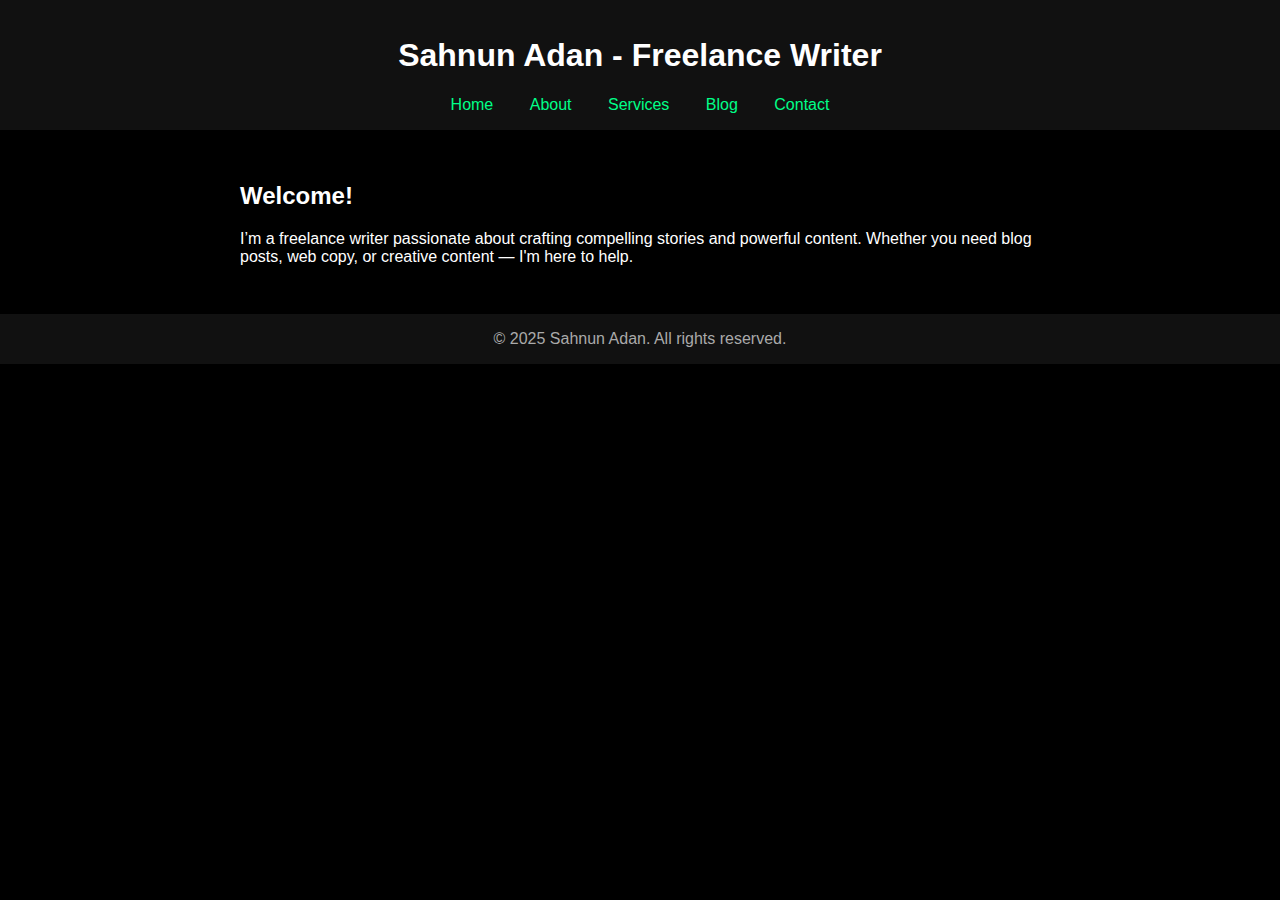
<file: index.html>
<!DOCTYPE html>
<html lang="en">
<head>
  <meta charset="UTF-8">
  <title>Home | Freelance Writer</title>
  <link rel="stylesheet" href="style.css">
</head>
<body>
  <header>
    <h1>Sahnun Adan - Freelance Writer</h1>
    <nav>
      <a href="index.html">Home</a>
      <a href="about.html">About</a>
      <a href="services.html">Services</a>
      <a href="blog.html">Blog</a>
      <a href="contact.html">Contact</a>
    </nav>
  </header>
  <main>
    <h2>Welcome!</h2>
    <p>I’m a freelance writer passionate about crafting compelling stories and powerful content. Whether you need blog posts, web copy, or creative content — I'm here to help.</p>
  </main>
  <footer>&copy; 2025 Sahnun Adan. All rights reserved.</footer>
</body>
</html>
</file>
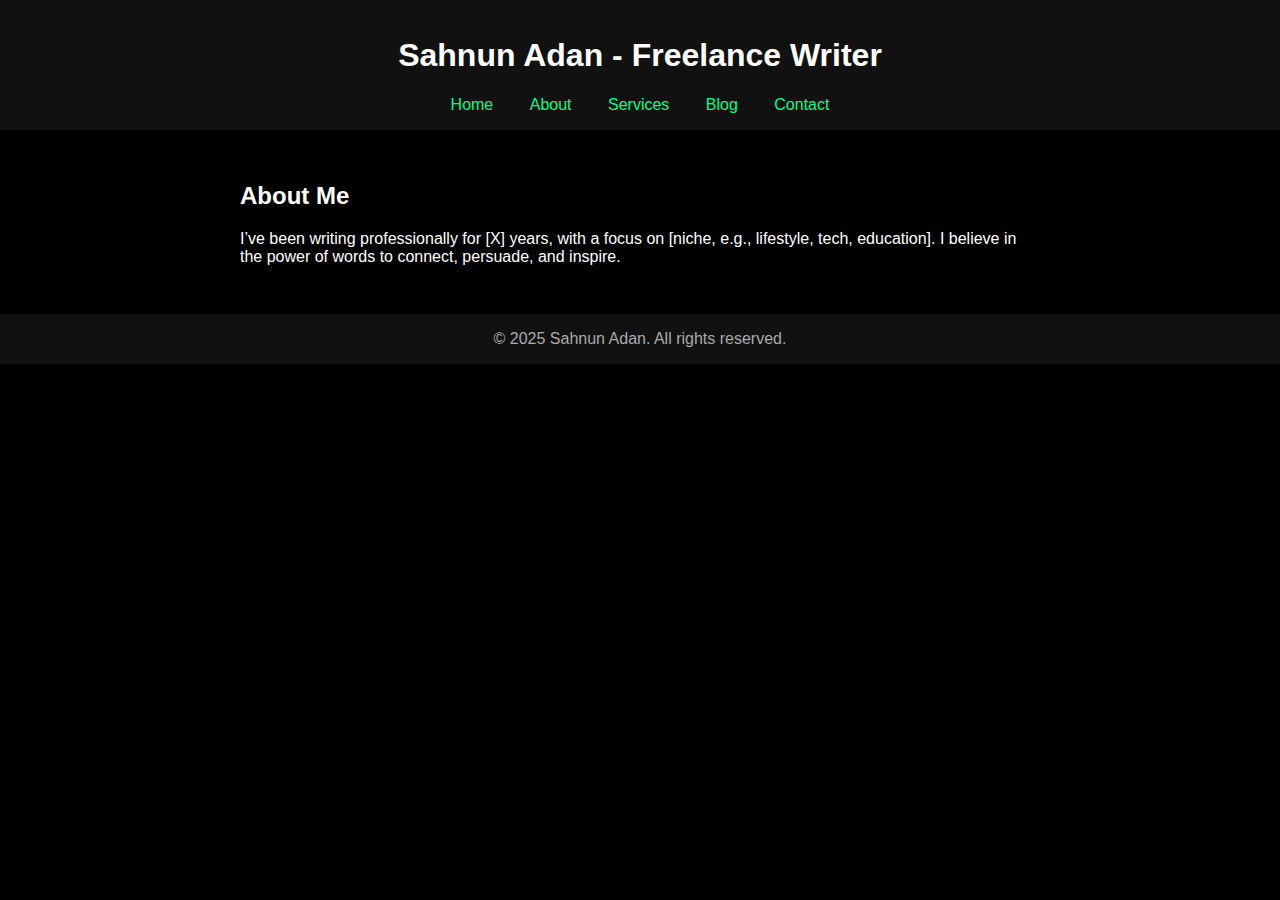
<file: about.html>
<!DOCTYPE html>
<html lang="en">
<head>
  <meta charset="UTF-8">
  <title>About | Freelance Writer</title>
  <link rel="stylesheet" href="style.css">
</head>
<body>
  <header>
    <h1>Sahnun Adan - Freelance Writer</h1>
    <nav>
      <a href="index.html">Home</a>
      <a href="about.html">About</a>
      <a href="services.html">Services</a>
      <a href="blog.html">Blog</a>
      <a href="contact.html">Contact</a>
    </nav>
  </header>
  <main>
    <h2>About Me</h2>
    <p>I’ve been writing professionally for [X] years, with a focus on [niche, e.g., lifestyle, tech, education]. I believe in the power of words to connect, persuade, and inspire.</p>
  </main>
  <footer>&copy; 2025 Sahnun Adan. All rights reserved.</footer>
</body>
</html>
</file>
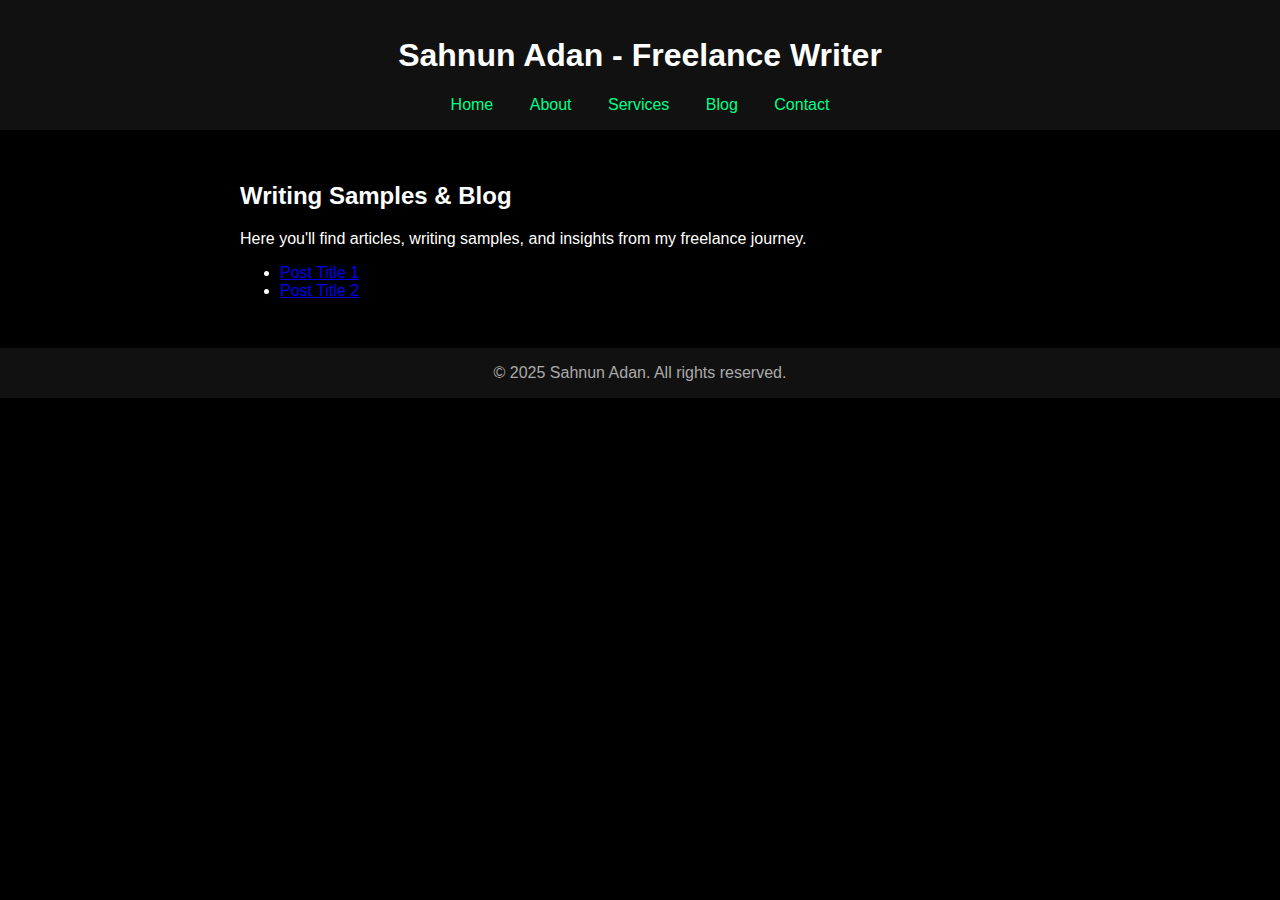
<file: blog.html>
<!DOCTYPE html>
<html lang="en">
<head>
  <meta charset="UTF-8">
  <title>Blog | Freelance Writer</title>
  <link rel="stylesheet" href="style.css">
</head>
<body>
  <header>
    <h1>Sahnun Adan - Freelance Writer</h1>
    <nav>
      <a href="index.html">Home</a>
      <a href="about.html">About</a>
      <a href="services.html">Services</a>
      <a href="blog.html">Blog</a>
      <a href="contact.html">Contact</a>
    </nav>
  </header>
  <main>
    <h2>Writing Samples & Blog</h2>
    <p>Here you'll find articles, writing samples, and insights from my freelance journey.</p>
    <ul>
      <li><a href="#">Post Title 1</a></li>
      <li><a href="#">Post Title 2</a></li>
    </ul>
  </main>
  <footer>&copy; 2025 Sahnun Adan. All rights reserved.</footer>
</body>
</html>
</file>
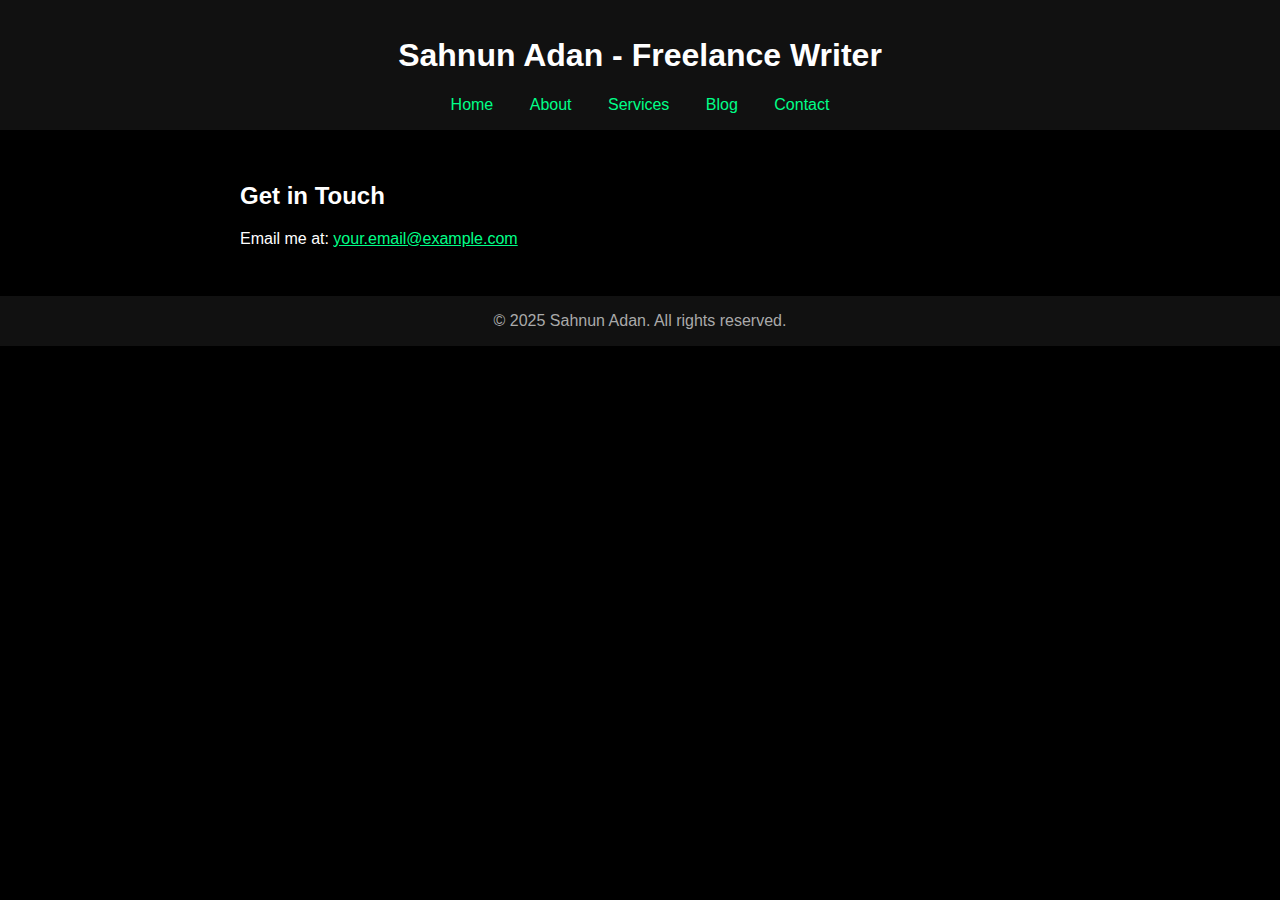
<file: contact.html>
<!DOCTYPE html>
<html lang="en">
<head>
  <meta charset="UTF-8">
  <title>Contact | Freelance Writer</title>
  <link rel="stylesheet" href="style.css">
</head>
<body>
  <header>
    <h1>Sahnun Adan - Freelance Writer</h1>
    <nav>
      <a href="index.html">Home</a>
      <a href="about.html">About</a>
      <a href="services.html">Services</a>
      <a href="blog.html">Blog</a>
      <a href="contact.html">Contact</a>
    </nav>
  </header>
  <main>
    <h2>Get in Touch</h2>
    <p>Email me at: <a href="mailto:your.email@example.com" style="color: #00ff88;">your.email@example.com</a></p>
  </main>
  <footer>&copy; 2025 Sahnun Adan. All rights reserved.</footer>
</body>
</html>
</file>
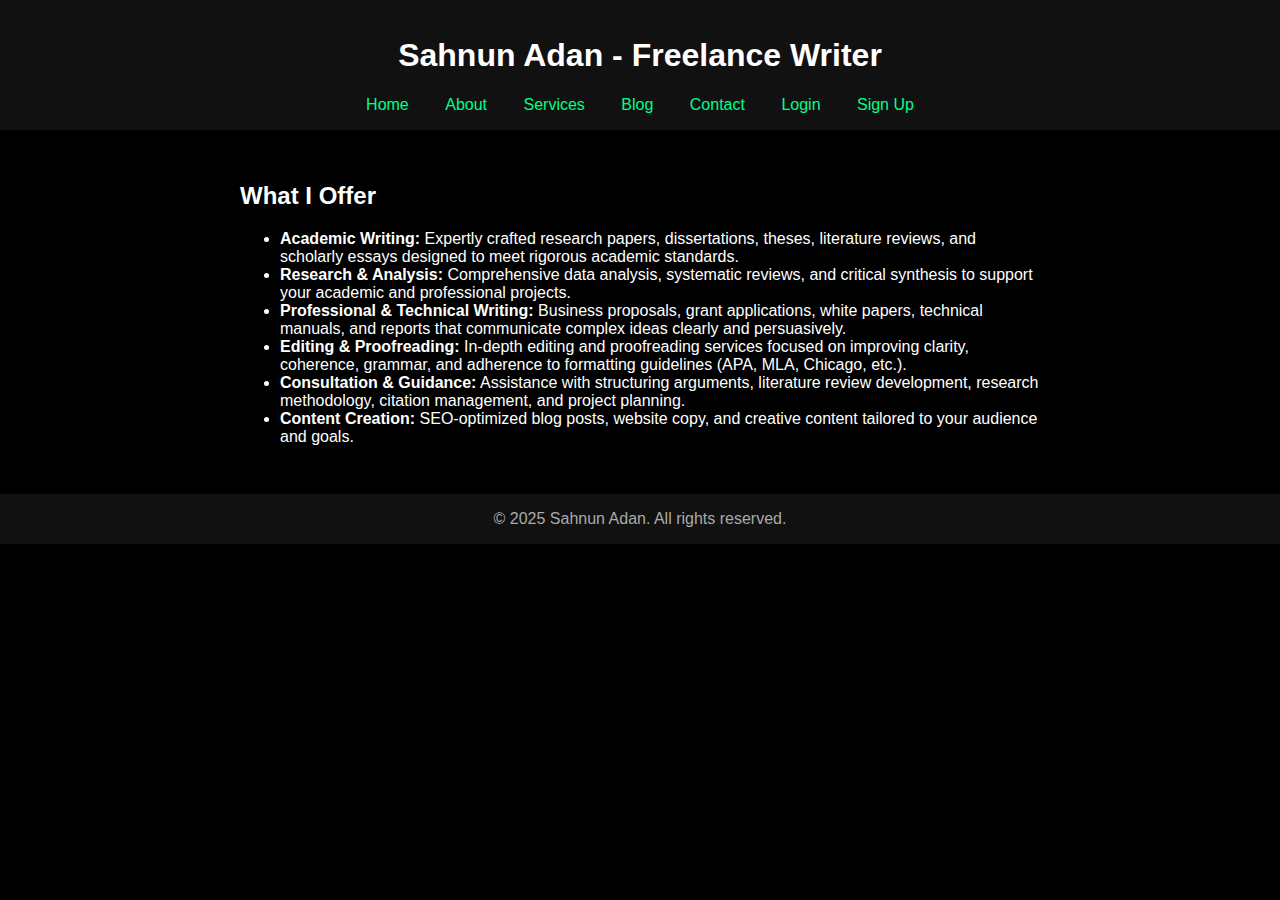
<file: services.html>
<!DOCTYPE html>
<html lang="en">
<head>
  <meta charset="UTF-8">
  <title>Services | Freelance Writer</title>
  <link rel="stylesheet" href="style.css">
</head>
<body>
  <header>
    <h1>Sahnun Adan - Freelance Writer</h1>
    <nav>
      <nav>
    <a href="index.html">Home</a>
    <a href="about.html">About</a>
    <a href="services.html">Services</a>
    <a href="blog.html">Blog</a>
    <a href="contact.html">Contact</a>
    <a href="login.html">Login</a>
    <a href="signup.html">Sign Up</a>
</nav>
    </nav>
  </header>
  <main>
    <h2>What I Offer</h2>
    <ul>
        <li><strong>Academic Writing:</strong> Expertly crafted research papers, dissertations, theses, literature reviews, and scholarly essays designed to meet rigorous academic standards.</li>
        <li><strong>Research & Analysis:</strong> Comprehensive data analysis, systematic reviews, and critical synthesis to support your academic and professional projects.</li>
        <li><strong>Professional & Technical Writing:</strong> Business proposals, grant applications, white papers, technical manuals, and reports that communicate complex ideas clearly and persuasively.</li>
        <li><strong>Editing & Proofreading:</strong> In-depth editing and proofreading services focused on improving clarity, coherence, grammar, and adherence to formatting guidelines (APA, MLA, Chicago, etc.).</li>
        <li><strong>Consultation & Guidance:</strong> Assistance with structuring arguments, literature review development, research methodology, citation management, and project planning.</li>
        <li><strong>Content Creation:</strong> SEO-optimized blog posts, website copy, and creative content tailored to your audience and goals.</li>
    </ul>
</main>
 
  <footer>&copy; 2025 Sahnun Adan. All rights reserved.</footer>
</body>
</html>
</file>
<file: style.css>
body {
  margin: 0;
  font-family: Arial, sans-serif;
  background-color: #000;
  color: #fff;
}

header {
  background-color: #111;
  padding: 1rem;
  text-align: center;
}

nav a {
  margin: 0 1rem;
  color: #00ff88;
  text-decoration: none;
}

nav a:hover {
  text-decoration: underline;
}

main {
  padding: 2rem;
  max-width: 800px;
  margin: auto;
}

footer {
  text-align: center;
  padding: 1rem;
  background-color: #111;
  color: #aaa;
}
</file>
